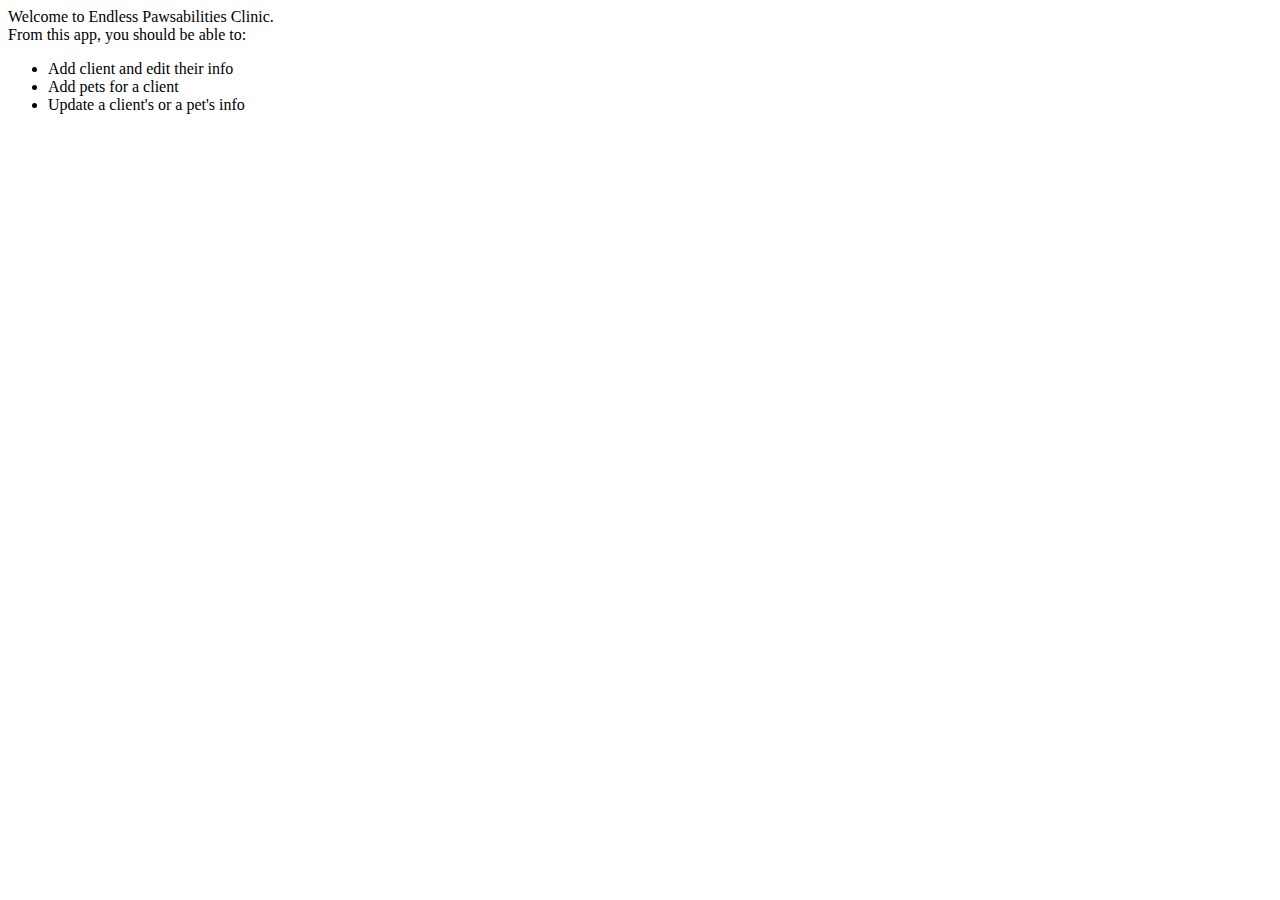
<file: src/main/resources/templates/home.html>
<!DOCTYPE HTML>
<html>
<header th:replace="fragments/head.html :: head" >
</header>
<body>
	<div id="container" class="content pure-g" >
		<header th:replace="fragments/header.html :: header" >
		</header>
		<div id="mainBody" class="pure-u pure-g column">
			<div id="content" class="pure-u-1">
				<div class="pad">
					Welcome to Endless Pawsabilities Clinic.
					<br>
					From this app, you should be able to:
					<ul>
						<li> Add client and edit their info </li>
						<li> Add pets for a client </li>
						<li> Update a client's or a pet's info</li>
					</ul>
									
				</div>
			</div>
		</div>
    </div>
</body>
</html>
</file>
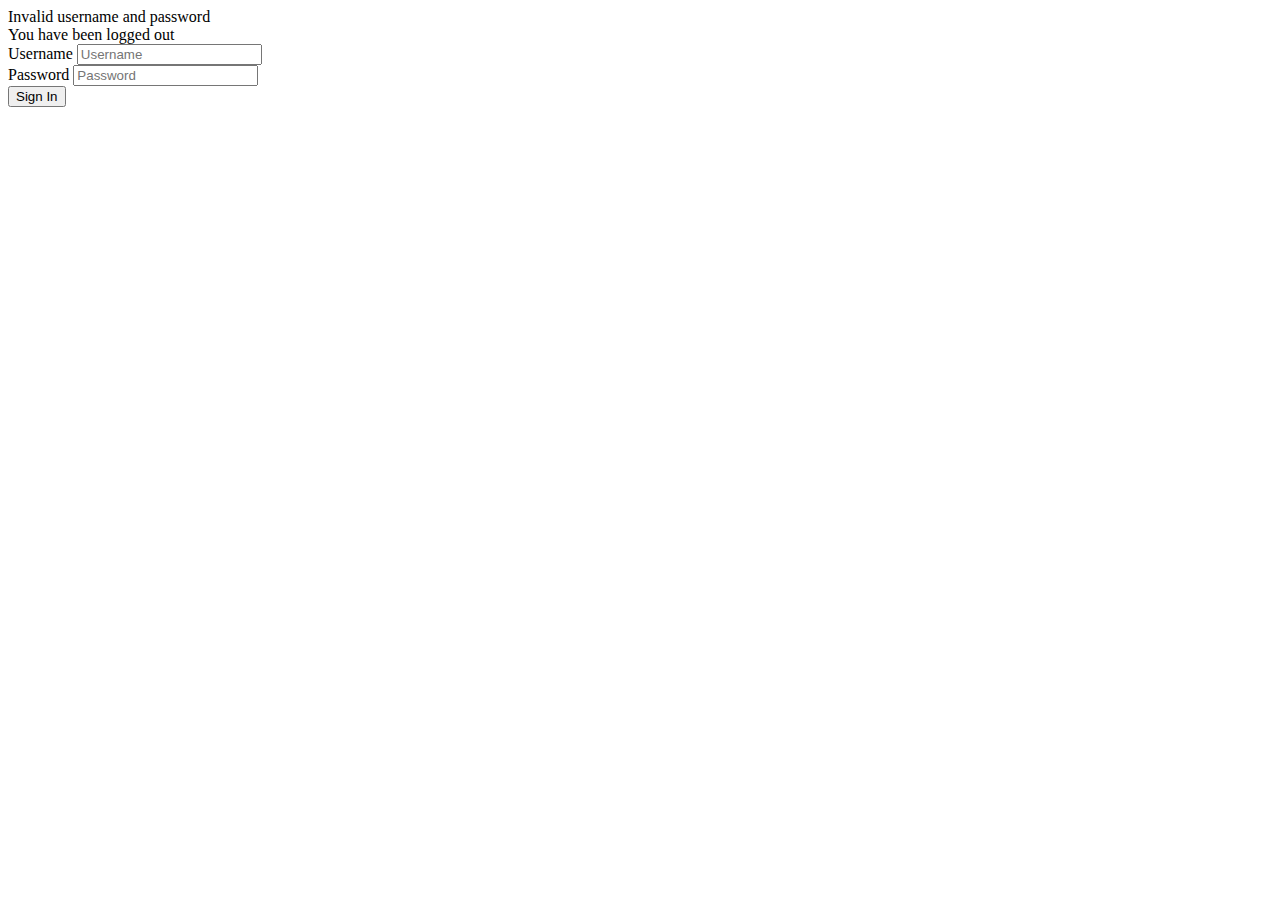
<file: src/main/resources/templates/login.html>
<!DOCTYPE HTML>
<html>
<header th:replace="fragments/head.html :: head" >
</header>
<body>
	<div id="container" class="content pure-g" >
		<header th:replace="fragments/header.html :: header" >
		</header>
		<div id="mainBody" class="pure-u column">
			<!-- <div id="loginBox" >
				<div class="bordered pure-u column">
					
					<div data-th-if="${param.error}" class="message-box-error">
				        Invalid username and password
				    </div>
				    <div data-th-if="${param.logout}" class="message-box-info">
				        You have been logged out
				    </div>
					<form data-th-action="@{/login}" method="post" class="pure-form pure-form-aligned">
					    
				       <div class="pure-control-group">
				            <label for="username">Username</label>
				            <input id="username" name="username" type="text" placeholder="Username">
				        </div>
		
				        <div class="pure-control-group">
				            <label for="password">Password</label>
				            <input id="password" name="password" type="password" placeholder="Password">
				        </div>
				        <div class="pure-controls">
		      	            <button type="submit" class="pure-button pure-button-primary">Sign In</button>
			        	</div>
					</form>
					</div>
		        </div> -->
		        
		        
		        <div class="container">
				<div class="row d-flex flex-column justify-content-center align-items-center h-100">
					
					<div class="col-3">
					<div data-th-if="${param.error}" class="message-box-error">
				        Invalid username and password
				    </div>
				    <div data-th-if="${param.logout}" class="message-box-info">
				        You have been logged out
				    </div>
					
					
					
					<form data-th-action="@{/login}" method="post" >
					  <div class="form-group">
					    <label for="username">Username</label>
					    <input type="text" class="form-control" id="username" name="username" placeholder="Username">
					  </div>
					  <div class="form-group">
					    <label for="password">Password</label>
					    <input type="password" class="form-control" id="password" name="password" placeholder="Password">
					  </div>
					  <button type="submit" class="btn btn-primary">Sign In</button>
					</form>
					</div>
					</div>
		        </div> 
		        
	        </div>
        </div>
    </div>
</body>
</html>
</file>
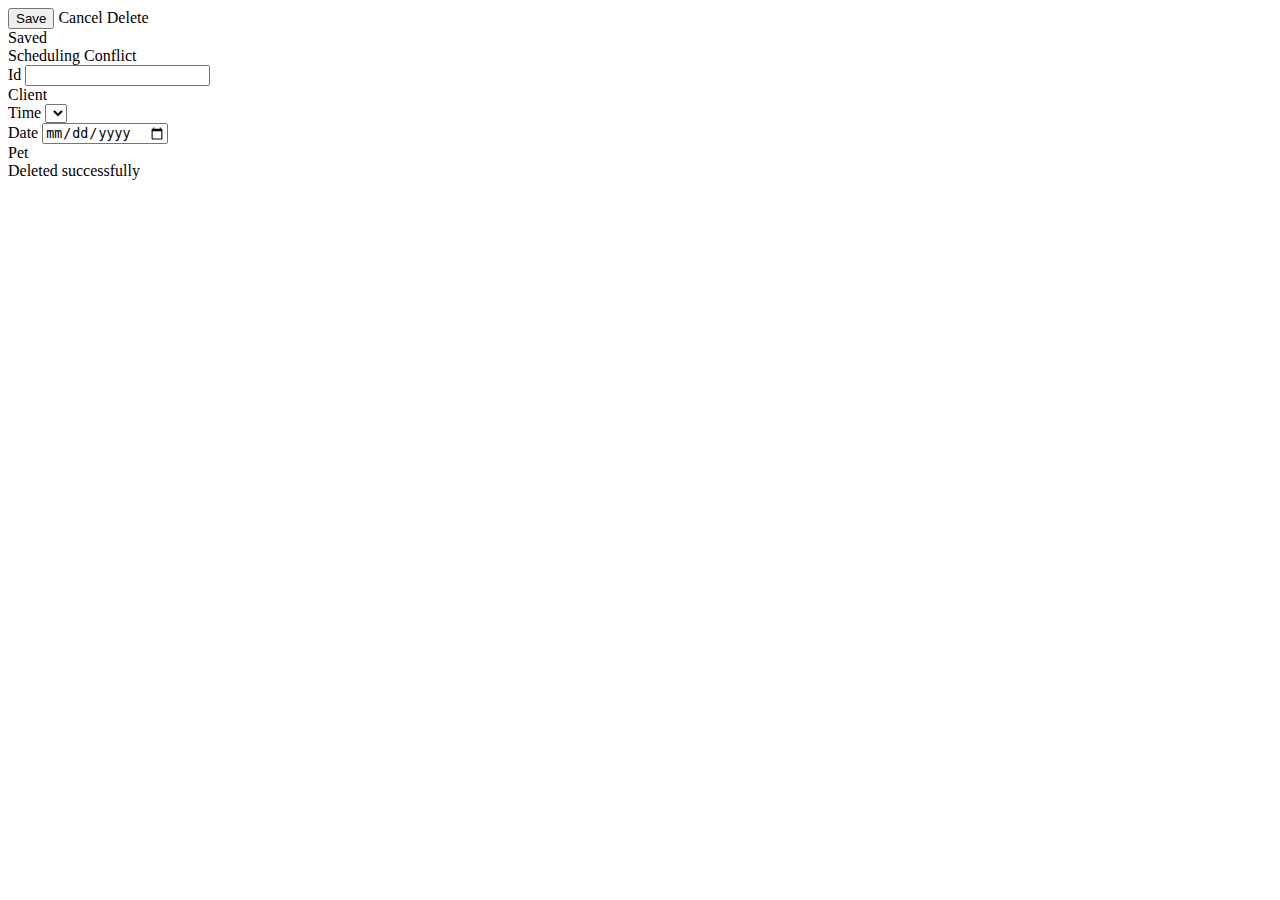
<file: src/main/resources/templates/appointment/editAppointment.html>
<!DOCTYPE HTML>
<html>
<header data-th-replace="fragments/head.html :: head"> </header>
<body>
	<div id="container" class="content pure-g">
		<header data-th-replace="fragments/header.html :: header"> </header>
		<div id="mainBody" class="pure-u pure-g column">
			<div id="content" class="pure-u-1">
				<div class="pad right">
					<button type="submit" form="theForm" class="btn btn-secondary btn-sm active" 
						value="Save">Save</button>
					<a class="btn btn-secondary btn-sm active"  data-th-href="@{/appointments}">Cancel</a> <a
						class="btn btn-secondary btn-sm active"  data-th-if="${command.id != null}"
						data-th-href="@{/appointments/{c}/delete(c=${command?.id})}">Delete</a>

				</div>
				<div class="pad">
					<form class="pure-form pure-form-aligned" id="theForm" action="#"
						data-th-action="@{/appointments}" data-th-object="${command}"
						method="post">
						<!--  						<input type="hidden" data-th-field="*{id}"/> -->
						<input type="hidden" data-th-field="*{client}" /> <input
							type="hidden" data-th-field="*{pet}" />
						<div data-th-if="${saved && scheduled}" class="message-box-info">Saved</div>
						<div data-th-if="${saved && !scheduled}" class="message-box-info">Scheduling Conflict</div>

						
						
						
						
						<form>
						<div class ="row d-flex flex-column justify-content-center align-items-center h-100">						
						
						<div class="col-sm-3 my-1">
							<label>Id</label>
							<!-- <input readonly data-th-if="${command.id == null}" value="New"/> -->
							<input readonly name="id" data-th-if="${command.id != null}"
								data-th-value="*{id}" />
						</div>

						<div class="col-sm-3 my-1">
							<label for="client">Client</label> <span id="client"
								name="client" type="text" data-th-text="${client.name}"></span>
						</div>
						
						
						
						
						
						
						
						
						
						
						

						<div class="col-sm-3 my-1">
							<label for="time">Time</label> <select id="time"
								name="time" data-th-field="*{time}" required> 
									<option data-th-if="${command.id == null}" selected disabled value="00:00:00" >
									<option data-th-each="slot: ${allSlots}" data-th-value="${slot}"
										data-th-text="${#dates.format(slot,'hh:mm a')}">
									
								</select>
							
						</div>



						<div class="col-sm-3 my-1">
							<label for="date">Date</label> <input id="date" name="date"
								type="date" data-th-field="*{date}" required>
						</div>

						<div class="col-sm-3 my-1">
							<label for="pet">Pet</label> <span id="pet" name="pet"
								type="text" data-th-text="${pet.name}"></span>
						</div>

						<div class="col-sm-3 my-1" data-th-if="${command.id != null}">
							<div data-th-if="${deleted}" class="message-box-info">
								Deleted successfully</div>


						</div>
						
						</div>


					</form>
				</form>


				</div>
			</div>
		</div>
	</div>
</body>
</html>
</file>
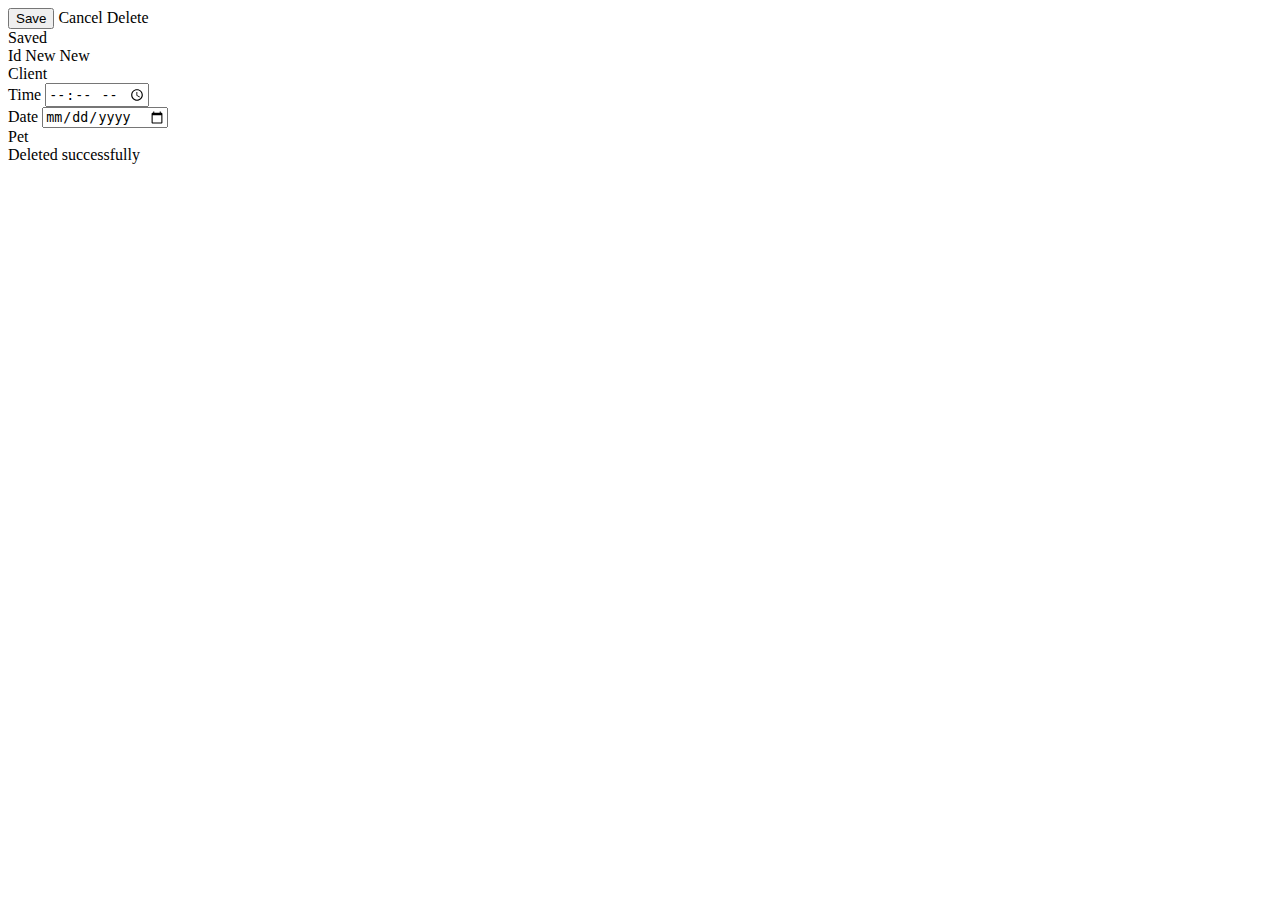
<file: src/main/resources/templates/appointment/editAppointments.html>
<!DOCTYPE HTML>
<html>
<header th:replace="fragments/head.html :: head" >
</header>
<body>
	<div id="container" class="content pure-g" >
		<header th:replace="fragments/header.html :: header" >
		</header>
		<div id="mainBody" class="pure-u pure-g column">
			<div id="content" class="pure-u-1">
				<div class="pad right">
					<button type="submit" form="theForm" class="pure-button"  value="Save">Save</button>
					<a class="pure-button" data-th-href="@{/appointments}">Cancel</a>
					<a class="pure-button" data-th-if="${command.id != null}" data-th-href="@{/appointments/{c}/delete(c=${command?.id})}">Delete</a>
					
				</div>
				<div class="pad">
					<form class="pure-form pure-form-aligned" id="theForm" action="#" data-th-action="@{/appointments}" data-th-object="${command}" method="post">
						<input type="hidden" data-th-field="*{id}"/>
					    <div data-th-if="${saved}" class="message-box-info">
							Saved
					    </div>

						<div class="pure-control-group">
				            <label>Id</label>
				            <span data-th-if="${command.id == null}"> New </span>
  				            <span name="id" data-th-if="${command.id != null}" data-th-text="*{id}"> New </span>
				        </div>
		
				        <div class="pure-control-group">
				            <label for="client">Client</label>
				            <span id="client" name="client" type="text" data-th-text="*{client}"></span>
				        </div>

				        <div class="pure-control-group">
				            <label for="time">Time</label>
				            <input id="time" name="time" type="time" data-th-field="*{time}">
				        </div>
						
						
				        <div class="pure-control-group">
				            <label for="date">Date</label>
				            <input id="date" name="date" type="date" data-th-field="*{date}">
				        </div>
				        
				        <div class="pure-control-group">
				            <label for="pet">Pet</label>
				            <span id="pet" name="pet" type="text" data-th-text="*{pet}"></span>
				        </div>
				        
				        <div class="pure-control-group" data-th-if="${command.id != null}">
							<div data-th-if="${deleted}" class="message-box-info">
								Deleted successfully
							</div>
							
				        	</div>
				        </div>
						
						
					</form>
					
							
				</div>
			</div>
		</div>
    </div>
</body>
</html>
</file>
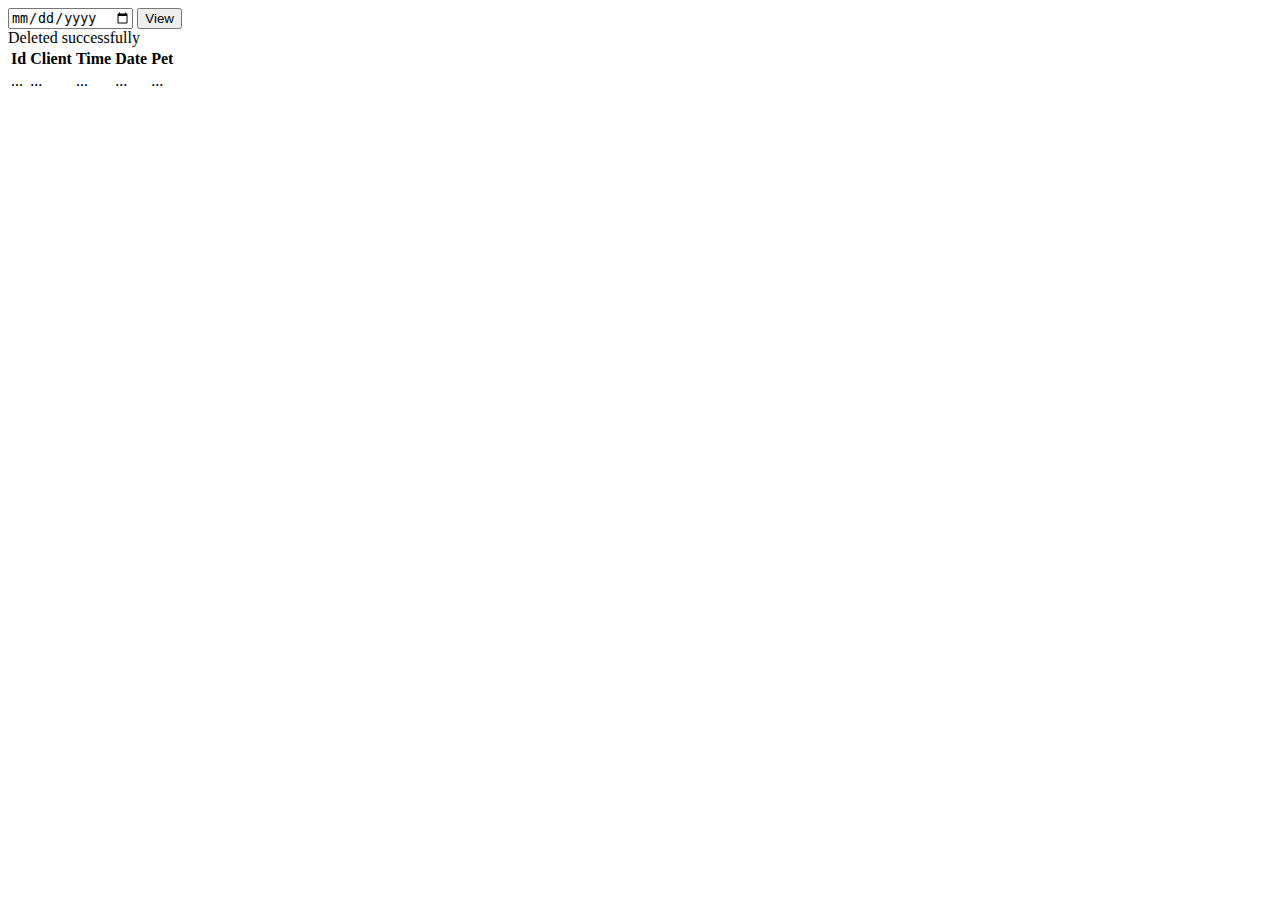
<file: src/main/resources/templates/appointment/listAppointments.html>
<!DOCTYPE HTML>
<html>
<header th:replace="fragments/head.html :: head" >
</header>
<body>
<div id="container" class="content pure-g" >
<header th:replace="fragments/header.html :: header" >
</header>
<div id="mainBody" class="pure-u pure-g column">
<div id="content" class="pure-u-1">
<div class="pad right">
<form data-th-action="@{/appointments}" data-th-object="${command}"
method="get">
<input type="date" name="date" required>
<button type="submit" class="btn btn-secondary btn-sm active" value="view">View</button>
<!-- <a href="#" class="btn btn-secondary btn-sm active" role="button" aria-pressed="true" data-th-href="@{'/appointments/new'}">Add appointment</a> -->
</form> 

<!-- <a class="pure-button" data-th-href="@{'/appointments/new'}">Add appointment</a> -->
</div>
<div class="pad">
<div data-th-if="${deleted}" class="message-box-info">
Deleted successfully
</div>
<table class="table table-striped">
<thead>
<tr>
<th scope="col">Id</th>
<th scope="col">Client</th>
<th scope="col">Time</th>
<th scope="col">Date</th>
<th scope="col">Pet</th>
</tr>
</thead>
<tbody>	
<tr data-th-each="appointment : ${appointments}">
<td> <a data-th-href="@{/appointments/{id}(id=${appointment.id})}" data-th-text="${appointment.id}">...</a></td>
<span data-th-each="client : ${clients}"> 
<td data-th-if ="${appointment.client} == ${client.id}"><span data-th-text ="${client.name}">...</span></td>
</span> 
<!-- <td data-th-text="${appointment.client}">...</td> -->
<td data-th-text="${appointment.time}">...</td>
<td data-th-text="${appointment.date}">...</td>
<span data-th-each="pet : ${pets}">
<td data-th-if ="${appointment.pet} == ${pet.id}"><span data-th-text ="${pet.name}">...</span></td>
</span> 
<!-- <td data-th-text="${appointment.pet}">...</td> -->
</tr>
</tbody>
</table>
</div>
</div>
</div>
</div>
</body>
</html>
</file>
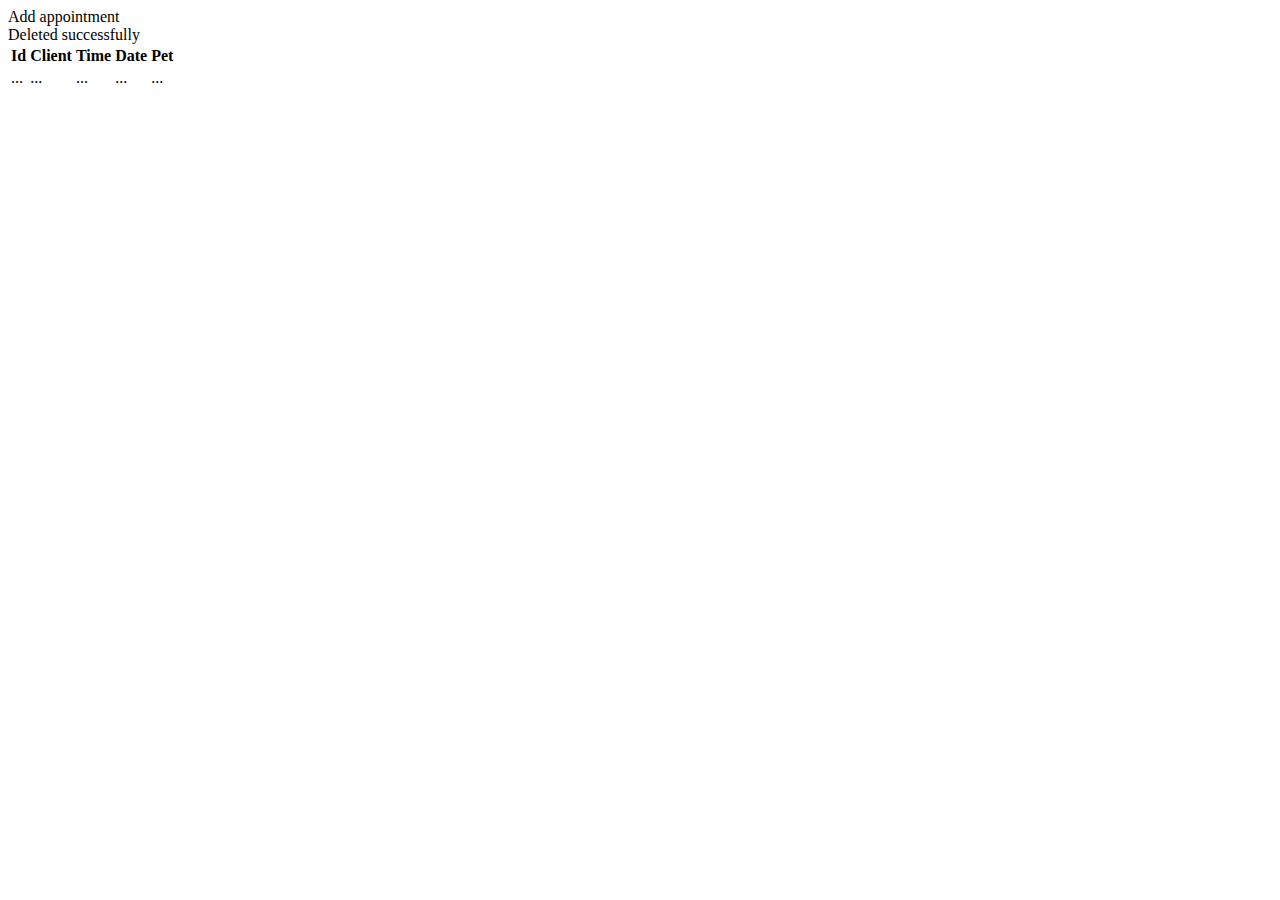
<file: src/main/resources/templates/appointments/listAppointments.html>
<!DOCTYPE HTML>
<html>
<header th:replace="fragments/head.html :: head" >
</header>
<body>
	<div id="container" class="content pure-g" >
		<header th:replace="fragments/header.html :: header" >
		</header>
		<div id="mainBody" class="pure-u pure-g column">
			<div id="content" class="pure-u-1">
				<div class="pad right">
					<a class="pure-button"  data-th-href="@{'/appointments/new'}">Add appointment</a>
				</div>
				<div class="pad">
				    <div data-th-if="${deleted}" class="message-box-info">
						Deleted successfully
				    </div>
					<table class="fullWidth pure-table pure-table-horizontal">
						<thead>
							<tr>
								<th>Id</th>
								<th>Client</th>
								<th>Time</th>
								<th>Date</th>
								<th>Pet</th>

							</tr>
						</thead>
						<tbody>	
							<tr data-th-each="appointment : ${appointments}">
								<td> <a data-th-href="@{/appointments/{id}(id=${appointment.id})}" data-th-text="${appointment.id}">...</a></td>
								<td data-th-text="${appointment.client}">...</td>
								<td data-th-text="${appointment.time}">...</td>
								<td data-th-text="${appointment.date}">...</td>
								<td data-th-text="${appointment.pet}">...</td>
							</tr>
						</tbody>
					</table>
				</div>
			</div>
		</div>
    </div>
</body>
</html>
</file>
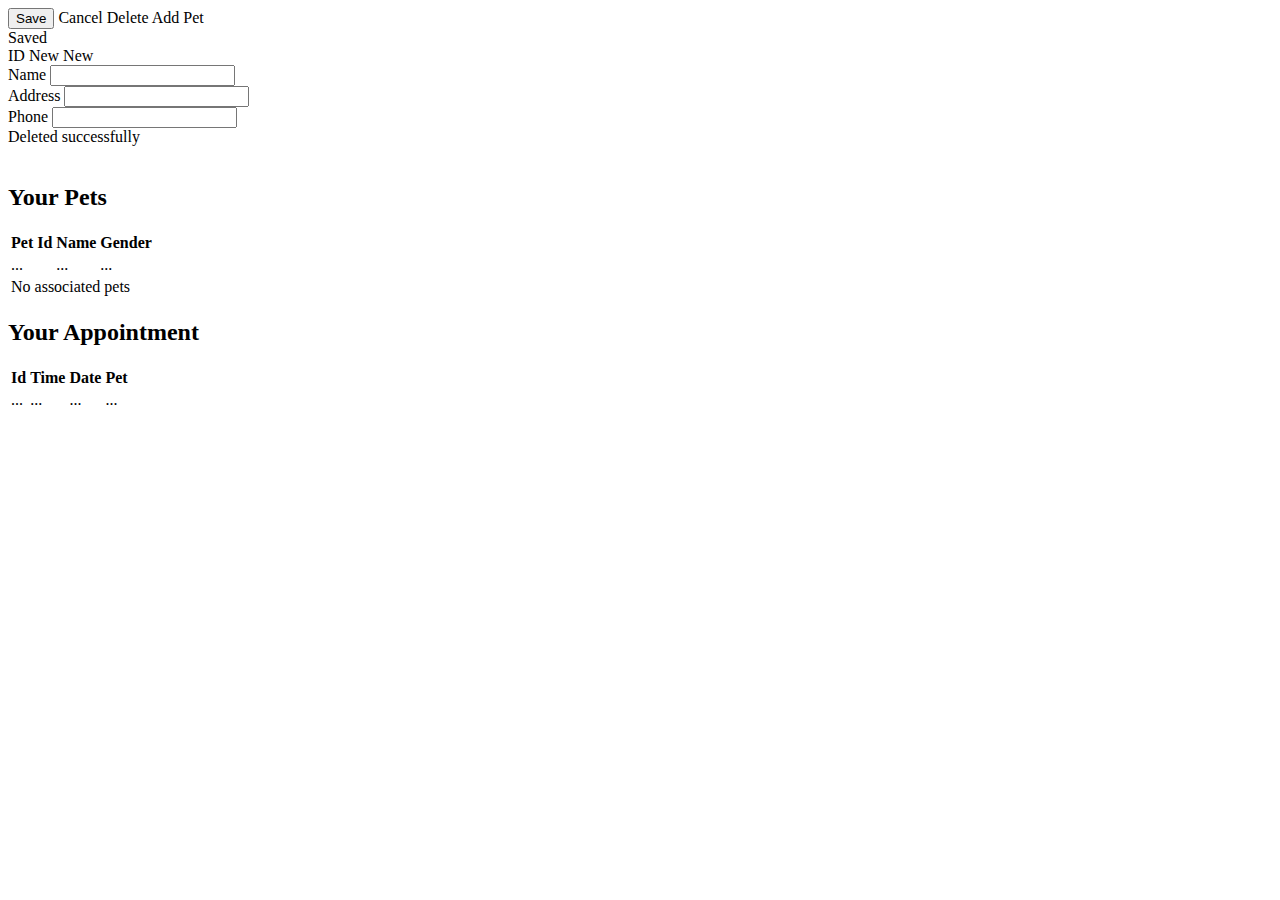
<file: src/main/resources/templates/clients/editClient.html>
<!-- <!DOCTYPE HTML>
<html>
<header th:replace="fragments/head.html :: head"> </header>
<body>
	<div id="container" class="content pure-g">
		<header th:replace="fragments/header.html :: header"> </header>
		<div id="mainBody" class="pure-u pure-g column">
			<div id="content" class="pure-u-1">
				<div class="pad right">
					<button type="submit" form="theForm" class="pure-button"
						value="Save">Save</button>
					<a class="btn btn-secondary btn-sm active" data-th-href="@{/clients}">Cancel</a> <a
						class="btn btn-secondary btn-sm active" data-th-if="${command.id != null}"
						data-th-href="@{/clients/{c}/delete(c=${command?.id})}">Delete</a>
					<a class="btn btn-secondary btn-sm active" data-th-if="${command.id != null}"
						data-th-href="@{/pets/new?clientId={c}(c=${command?.id})}">Add
						Pet</a>

				</div>
				<div class="pad">
					<form class="pure-form pure-form-aligned" id="theForm" action="#"
						data-th-action="@{/clients}" data-th-object="${command}"
						method="post">
						<input type="hidden" data-th-field="*{id}" />
						<div data-th-if="${saved}" class="message-box-info">Saved</div>

						<div class="pure-control-group">
							<label>Id</label> <span data-th-if="${command.id == null}">
								New </span> <span name="id" data-th-if="${command.id != null}"
								data-th-text="*{id}"> New </span>
						</div>

						<div class="pure-control-group">
							<label for="name">Name</label> <input id="name" name="name"
								type="text" data-th-field="*{name}" required>
						</div>

						<div class="pure-control-group">
							<label for="phone">Phone</label> <input id="phone" name="phone"
								type="text" data-th-field="*{phoneNumber}"
								pattern="[0-9{3}-[0-9]{3}-[0-9]{4}" required> <span
								class="note">Format: 123-456-7890</span>
						</div>


						<div class="pure-control-group">
							<label for="address">Address</label>
							<textarea id="address" name="address" type="text"
								data-th-field="*{address}" required>
				            </textarea>
						</div>
						<div class="pure-control-group" data-th-if="${command.id != null}">
							<div data-th-if="${deleted}" class="message-box-info">
								Deleted successfully</div>
								
							<h2>Your Pets</h2>
							<table class="fullWidth pure-table pure-table-horizontal">
								<thead>
									<tr>
										<th>Pet Id</th>
										<th>Name</th>
										<th>Gender</th>
									</tr>
								</thead>
								<tbody data-th-if="${pets.size() > 0}">
									<tr data-th-each="pet : ${pets}">
										<td><a
											data-th-href="@{/pets/{pid}?clientId={cid}(pid=${pet.id}, cid=${command.id})}"
											data-th-text="${pet.id}">...</a></td>
										<td data-th-text="${pet.name}">...</td>
										<td data-th-text="${pet.gender}">...</td>
									</tr>
								</tbody>
								<tbody data-th-if="${pets.size() == 0}">
									<tr>
										<td colspan=3>No associated pets</td>
									</tr>
								</tbody>
							</table>


                             <h2>Your Appointment</h2>
							<table class="fullWidth pure-table pure-table-horizontal">
								<thead>
									<tr>
										<th>Id</th>
										<th>Time</th>
										<th>Date</th>
										<th>Pet</th>

									</tr>
								</thead>
								<tbody>
									<tr data-th-each="appointment : ${appointments}">
										<td><a
											data-th-href="@{/appointments/{id}(id=${appointment.id})}"
											data-th-text="${appointment.id}">...</a></td>
										
										<td data-th-text="${appointment.time}">...</td>
										<td data-th-text="${appointment.date}">...</td>
										<span data-th-each="pet : ${pets}">
											<td data-th-if="${appointment.pet} == ${pet.id}"><span
												data-th-text="${pet.name}">...</span></td>
										</span>
				
									</tr>
								</tbody>
							</table>
						</div>
				</div>


				</form>


			</div>
		</div>
	</div>
	</div>
</body>
</html> -->




<!DOCTYPE HTML>

<html>

<header th:replace="fragments/head.html :: head"> </header>

<body>

	<div id="container" class="content pure-g">

		<header th:replace="fragments/header.html :: header"> </header>

		<div id="mainBody" class="pure-u pure-g column">

			<div id="content" class="pure-u-1">

				<div class="pad right">

					<button type="submit" form="theForm"
						class="btn btn-secondary btn-sm active" value="Save">Save</button>

					<a class="btn btn-secondary btn-sm active"
						data-th-href="@{/clients}">Cancel</a> <a
						class="btn btn-secondary btn-sm active"
						data-th-if="${command.id != null}"
						data-th-href="@{/clients/{c}/delete(c=${command?.id})}">Delete</a>

					<a class="btn btn-secondary btn-sm active"
						data-th-if="${command.id != null}"
						data-th-href="@{/pets/new?clientId={c}(c=${command?.id})}">Add
						Pet</a>



				</div>

				<div class="pad">

					<form class="pure-form pure-form-aligned" id="theForm" action="#"
						data-th-action="@{/clients}" data-th-object="${command}"
						method="post">

						<input type="hidden" data-th-field="*{id}" />

						<div data-th-if="${saved}" class="message-box-info">Saved</div>



						<!-- <div class="pure-control-group">

                                            <label>Id</label>

                                            <span data-th-if="${command.id == null}"> New </span>

                                            <span name="id" data-th-if="${command.id != null}" data-th-text="*{id}"> New </span>

                                        </div>

               

                                        <div class="pure-control-group">

                                            <label for="name">Name</label>

                                            <input id="name" name="name" type="text" data-th-field="*{name}">

                                        </div>

 

                                        <div class="pure-control-group">

                                            <label for="phone">Phone</label>

                                            <input id="phone" name="phone" type="text" data-th-field="*{phoneNumber}">

                                        </div>

                                               

                                               

                                        <div class="pure-control-group">

                                            <label for="address">Address</label>

                                            <textarea id="address" name="address" type="text" data-th-field="*{address}">

                                            </textarea>

                                        </div>

                                        

                                        <div class="pure-control-group" data-th-if="${command.id != null}">

                                                        <div data-th-if="${deleted}" class="message-box-info">

                                                                Deleted successfully

                                                        </div>

                                                        </div> -->



						<form>

							<div
								class="row d-flex justify-content-center align-items-center h-100 editstyle">



								<div class="form-row">

									<div class="col-sm-3 my-1">

										<label>ID</label> <span data-th-if="${command.id == null}">
											New </span> <span name="id" data-th-if="${command.id != null}"
											data-th-text="*{id}"> New </span>

									</div>

								</div>



								<div class="col-sm-3 my-1">

									<label for="name">Name</label> <input id="name"
										class="form-control" name="name" type="text"
										data-th-field="*{name}" required>

								</div>



								<div class="col-sm-3 my-1">

									<label for="address">Address</label> <input id="address"
										class="form-control" name="address" type="text"
										data-th-field="*{address}" required>

								</div>



								<div class="col-sm-3 my-1">

									<label for="phone">Phone</label> <input id="phone"
										class="form-control" name="phone" type="text"
										data-th-field="*{phoneNumber}" required>

								</div>

								<div class="col-sm-3 my-1" data-th-if="${command.id != null}">

									<div data-th-if="${deleted}" class="message-box-info">

										Deleted successfully</div>

								</div>
						</form>
						</form></div></div>
<br>
						<h2>Your Pets</h2>



						<table class="table table-striped" data-th-if="${command.id != null}">

							<thead>

								<tr>

									<th scope="col">Pet Id</th>

									<th scope="col">Name</th>

									<th scope="col">Gender</th>

								</tr>

							</thead>

							<tbody data-th-if="${pets.size() > 0}">

								<tr data-th-each="pet : ${pets}">

									<td><a
										data-th-href="@{/pets/{pid}?clientId={cid}(pid=${pet.id}, cid=${command.id})}"
										data-th-text="${pet.id}">...</a></td>

									<td data-th-text="${pet.name}">...</td>

									<td data-th-text="${pet.gender}">...</td>

								</tr>

							</tbody>

							<tbody data-th-if="${pets.size() == 0}">

								<tr>

									<td colspan=3>No associated pets</td>

								</tr>

							</tbody>

						</table>

						<h2>Your Appointment</h2>

						<table class="table table-striped" data-th-if="${command.id != null}">

							<thead>

								<tr>

									<th scope="col">Id</th>

									<th scope="col">Time</th>

									<th scope="col">Date</th>

									<th scope="col">Pet</th>

								</tr>

							</thead>

							<tbody>

								<tr data-th-each="appointment : ${appointments}">

									<td><a
										data-th-href="@{/appointments/{id}(id=${appointment.id})}"
										data-th-text="${appointment.id}">...</a></td>



									<td data-th-text="${appointment.time}">...</td>

									<td data-th-text="${appointment.date}">...</td>

									<span data-th-each="pet : ${pets}">
										<td data-th-if="${appointment.pet} == ${pet.id}"><span
											data-th-text="${pet.name}">...</span></td>
									</span>
</file>
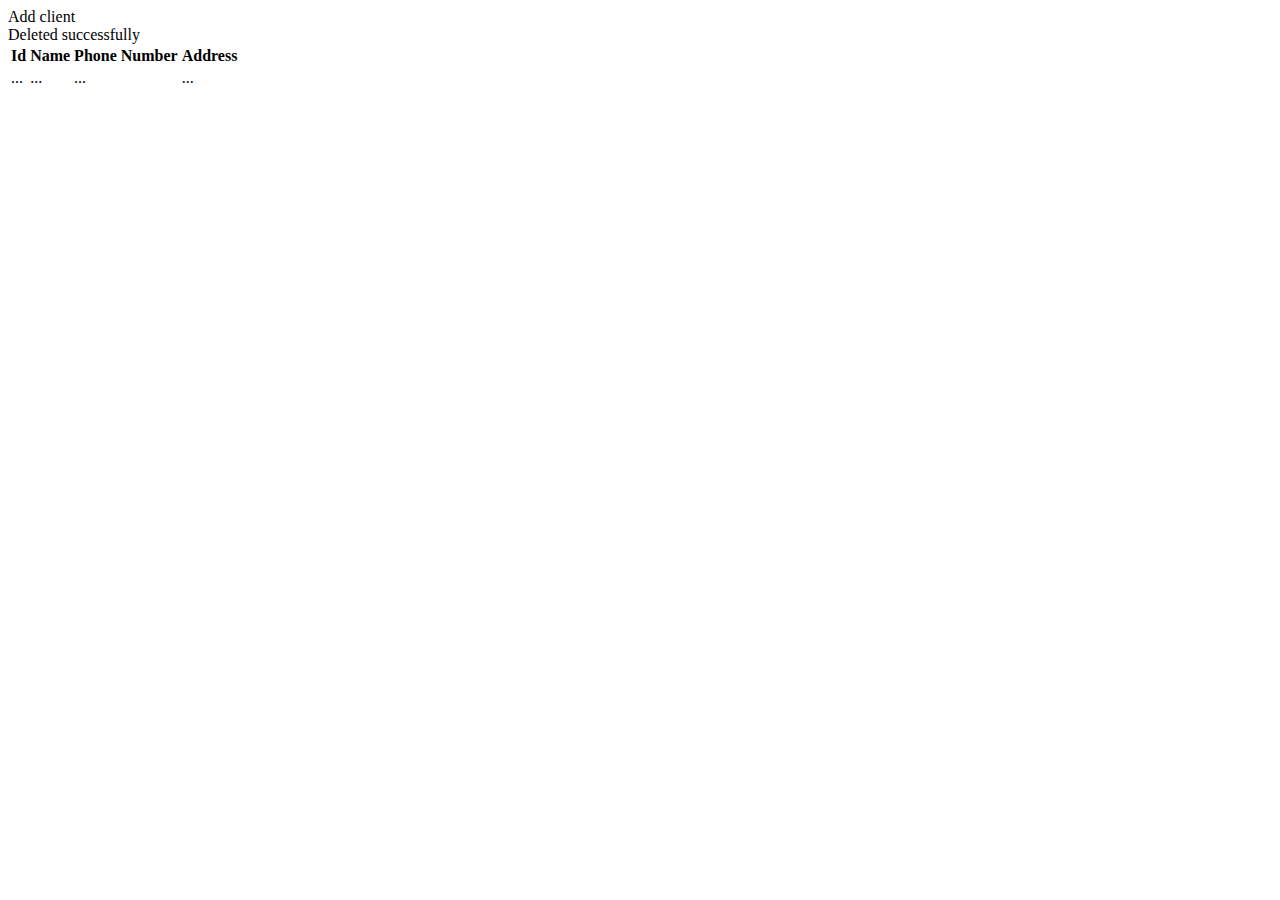
<file: src/main/resources/templates/clients/listClients.html>
<!DOCTYPE HTML>
<html>
<header th:replace="fragments/head.html :: head" >
</header>
<body>
	<div id="container" class="content pure-g" >
		<header th:replace="fragments/header.html :: header" >
		</header>
		<div id="mainBody" class="pure-u pure-g column">
			<div id="content" class="pure-u-1">
				<div class="pad right">
				
				
					<a class="btn btn-secondary btn-sm active"  data-th-href="@{'/clients/new'}">Add client</a>
				</div>
				<div class="pad">
				    <div data-th-if="${deleted}" class="message-box-info">
						Deleted successfully
				    </div>
					<table class="table table-striped">
						<thead>
							<tr>
								<th scope="col">Id</th>
					     		 <th scope="col">Name</th>
					     		  <th scope="col">Phone Number</th>
					     		   <th scope="col">Address</th>
							</tr>
						</thead>
						<tbody>	
							<tr data-th-each="client : ${clients}">
								<td> <a data-th-href="@{/clients/{id}(id=${client.id})}" data-th-text="${client.id}">...</a></td>
								<td data-th-text="${client.name}">...</td>
								<td data-th-text="${client.phoneNumber}">...</td>
								<td data-th-text="${client.address}">...</td>
							</tr>
						</tbody>
					</table>
				</div>
			</div>
		</div>
    </div>
</body>
</html>
</file>
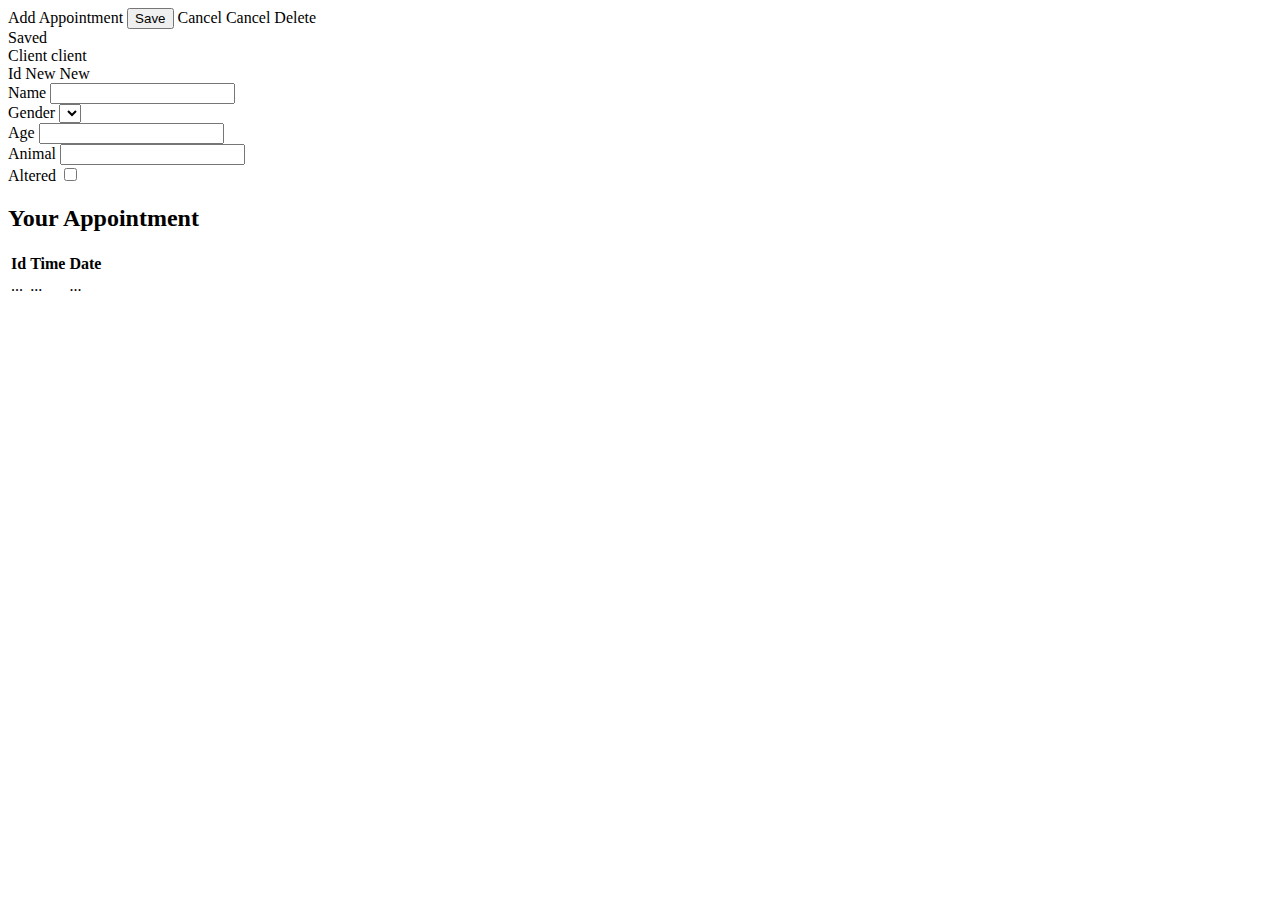
<file: src/main/resources/templates/pets/editPet.html>
<!-- <!DOCTYPE HTML>
<html>
<header th:replace="fragments/head.html :: head"> </header>
<body>
	<div id="container" class="content pure-g">
		<header th:replace="fragments/header.html :: header"> </header>
		<div id="mainBody" class="pure-u pure-g column">
			<div id="content" class="pure-u-1">
				<div class="pad right">
					<a class="pure-button" data-th-if="${command.id != null}"
						data-th-href="@{/appointments/new?petId={c}(c=${id})}">Add
						Appointment</a>
					<button type="submit" form="theForm" class="pure-button"
						value="Save">Save</button>
					<a class="pure-button" data-th-if="${fromClientPage}"
						data-th-href="@{/clients/{c}(c=${command.client.id})}">Cancel</a>
					<a class="pure-button" data-th-if="${!fromClientPage}"
						data-th-href="@{/pets}">Cancel</a> <a class="pure-button"
						data-th-if="${command.id != null}"
						data-th-href="@{'/pets/'+${command?.id}+'/delete'}">Delete</a>

				</div>
				<div class="pad">
					<form class="pure-form pure-form-aligned" id="theForm" action="#"
						data-th-action="@{/pets}" data-th-object="${command}"
						method="post">
						<input type="hidden" data-th-field="*{id}" /> <input type="hidden"
							data-th-field="*{clientId}" /> <input type="hidden"
							id="fromClientPage" name="fromClientPage"
							data-th-value="${fromClientPage}" />

						<div data-th-if="${saved}" class="message-box-info">Saved</div>

						<div class="pure-control-group">
							<label>Client</label> <span data-th-text="${command.client.name}">
								client </span>
						</div>

						<div class="pure-control-group">
							<label>Id</label> <span data-th-if="${command.id == null}">
								New </span> <span data-th-if="${command.id != null}"
								data-th-text="*{id}"> New </span>
						</div>

						<div class="pure-control-group">
							<label for="name">Name</label> <input id="name" name="name"
								type="text" data-th-field="*{name}" required>
						</div>

						<div class="pure-control-group">
							<label>Gender</label> <select data-th-field="*{gender}" required>
								<option data-th-value="''"></option>
								<option data-th-value="'Female'" data-th-text="Female"></option>
								<option data-th-value="'Male'" data-th-text="Male"></option>
							</select>							
			           </div>		
			           				
						<div class="pure-control-group">
				            <label for="age">Age</label>
				            <input id="age" name="age" type="text" data-th-field="*{age}" required>
				        </div>
						
		
						<div class="pure-control-group">
				            <label for="animal">Animal</label>
				            <input id="animal" name="animal" type="text" data-th-field="*{animal}" required>
				        </div>
				        				
				        <div class="pure-control-group">
				            <label for="altered">Altered</label>
				            <input id="altered" name="altered" type="checkbox" data-th-field="*{altered}">
				        </div>        
							
					</form>
                    <h2 text-align: center>Your Appointments</h2>
                    
                    
                    
					<table class="fullWidth pure-table pure-table-horizontal">
						<thead>
							<tr>
								<th>Id</th>
								<th>Time</th>
								<th>Date</th>

							</tr>
						</thead>
						<tbody>
							<tr data-th-each="appointment : ${appointments}">
								<td><a
									data-th-href="@{/appointments/{id}(id=${appointment.id})}"
									data-th-text="${appointment.id}">...</a></td>

								<td data-th-text="${appointment.time}">...</td>
								<td data-th-text="${appointment.date}">...</td>
								
							</tr>
						</tbody>
					</table>


				</div>
			</div>
		</div>
	</div>
</body>
</html> --> 




<!DOCTYPE HTML>
<html>
<header th:replace="fragments/head.html :: head" >
</header>
<body>
<div id="container" class="content pure-g" >
<header th:replace="fragments/header.html :: header" >
</header>
<div id="mainBody" class="pure-u pure-g column">
<div id="content" class="pure-u-1">
<div class="pad right">

					<a class="btn btn-secondary btn-sm active" data-th-if="${command.id != null}"
						data-th-href="@{/appointments/new?petId={c}(c=${id})}">Add
						Appointment</a>


<button type="submit" form="theForm" class="btn btn-secondary btn-sm active" value="Save">Save</button>
<a class="btn btn-secondary btn-sm active" data-th-if="${fromClientPage}" data-th-href="@{/clients/{c}(c=${command.client.id})}">Cancel</a>
<a class="btn btn-secondary btn-sm active" data-th-if="${!fromClientPage}" data-th-href="@{/pets}">Cancel</a>

<a class="btn btn-secondary btn-sm active" data-th-if="${command.id != null}" data-th-href="@{'/pets/'+${command?.id}+'/delete'}">Delete</a>

</div>
<div class="pad">
<form class="pure-form pure-form-aligned" id="theForm" action="#" data-th-action="@{/pets}" data-th-object="${command}" method="post">
<input type="hidden" data-th-field="*{id}"/>
<input type="hidden" data-th-field="*{clientId}"/>
<input type="hidden" id="fromClientPage" name="fromClientPage" data-th-value="${fromClientPage}"/>

<div data-th-if="${saved}" class="message-box-info">
Saved
</div>

<form>
<div class="row d-flex flex-column justify-content-center align-items-center h-100">

<div class="col-sm-3 my-1">
<label>Client</label>
<span data-th-text="${command.client.name}"> client </span>
</div>


<div class="col-sm-3 my-1">
<label>Id</label>
<span data-th-if="${command.id == null}"> New </span>
<span data-th-if="${command.id != null}" data-th-text="*{id}"> New </span>	
</div>

<div class="col-sm-3 my-1">
<label for="name">Name</label>
<input id="name" class="form-control" name="name" type="text" data-th-field="*{name}" required>
</div>

<div class="col-sm-3 my-1">
<label>Gender</label>
<select data-th-field="*{gender}" required>
<option data-th-value="''"></option>
<option data-th-value="'Female'" data-th-text="Female"></option>
<option data-th-value="'Male'" data-th-text="Male"></option>
</select>
</div>

<div class="col-sm-3 my-1">
<label for="age">Age</label>
<input id="age" class="form-control" name="age" type="text" data-th-field="*{age}" required>
</div>

<div class="col-sm-3 my-1">
<label for="animal">Animal</label>
<input id="animal" class="form-control" name="animal" type="text" data-th-field="*{animal}" required>
</div>

<div class="col-sm-3 my-1">
<label for="altered">Altered</label>
<input id="altered" name="altered" type="checkbox" data-th-field="*{altered}">
</div>
</div>
</form>
</form>
<h2>Your Appointment</h2>

<table class="table table-striped">
<thead>
<tr>
<th scope="col">Id</th>
<th scope="col">Time</th>
<th scope="col">Date</th>
</tr>
</thead>
<tbody>
<tr data-th-each="appointment : ${appointments}">
<td><a
data-th-href="@{/appointments/{id}(id=${appointment.id})}"
data-th-text="${appointment.id}">...</a></td>

<td data-th-text="${appointment.time}">...</td>
<td data-th-text="${appointment.date}">...</td>

</tr>
</tbody>
</table>





</div>
</div>
</div>
</div>
</body>
</html>
</file>
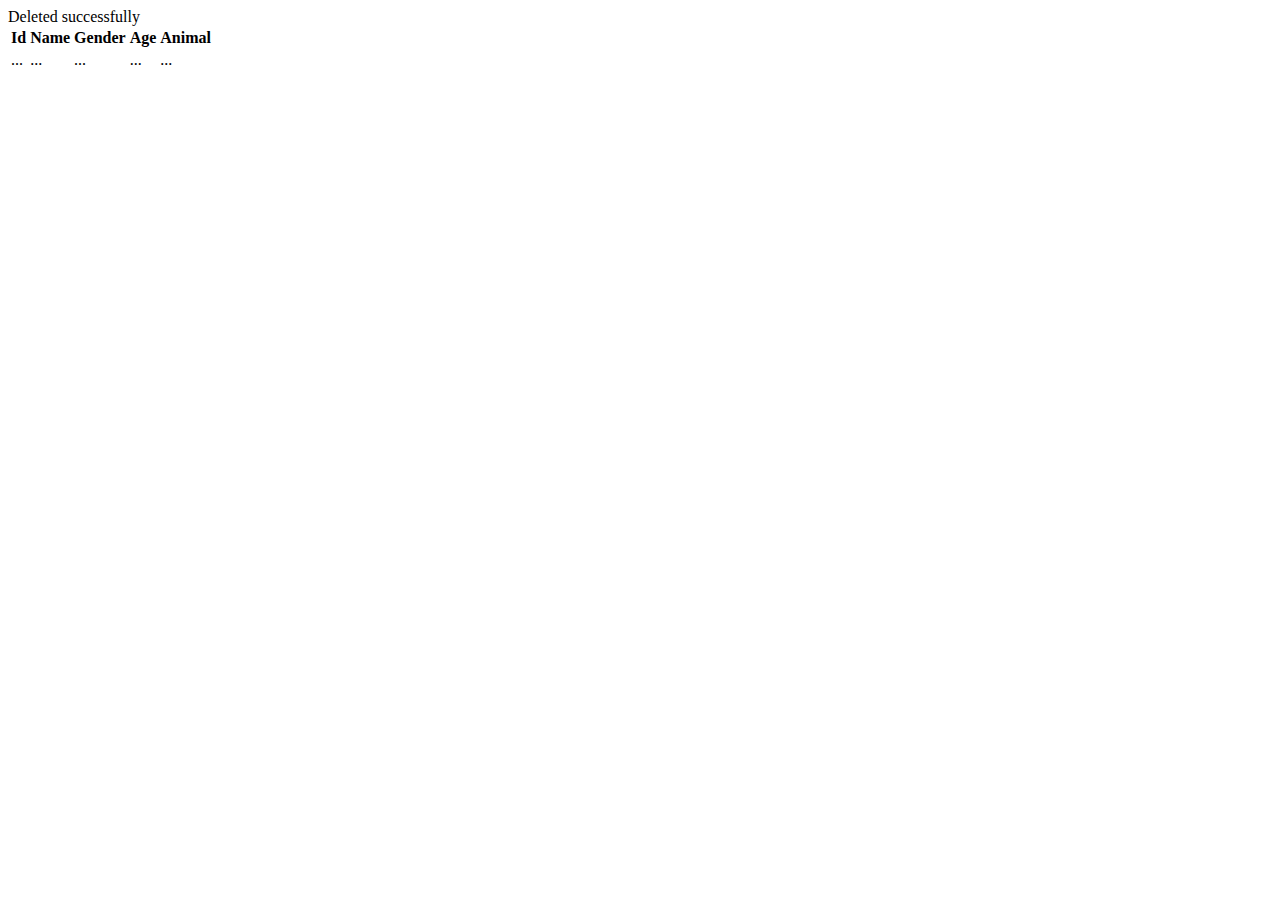
<file: src/main/resources/templates/pets/listPets.html>
<!DOCTYPE HTML>
<html>
<header th:replace="fragments/head.html :: head" >
</header>
<body>
	<div id="container" class="content pure-g" >
		<header th:replace="fragments/header.html :: header" >
		</header>
		<div id="mainBody" class="pure-u pure-g column">
			<div id="content" class="pure-u-1">
				<div class="pad">
				    <div data-th-if="${deleted}" class="message-box-info">
						Deleted successfully
				    </div>					
					<table class="table table-striped">
					  <thead>
					    <tr>
					      <th scope="col">Id</th>
					      <th scope="col">Name</th>
					      <th scope="col">Gender</th>
					      <th scope="col">Age</th>
					      <th scope="col">Animal</th>
					    </tr>
					  </thead>
					  <tbody>
					    <tr data-th-each="pet : ${pets}">
								<td> <a data-th-href="@{/pets/{id}(id=${pet.id})}" data-th-text="${pet.id}">...</a></td>
								<td data-th-text="${pet.name}">...</td>
								<td data-th-text="${pet.gender}">...</td>
								<td data-th-text="${pet.age}">...</td>
								<td data-th-text="${pet.animal}">...</td>
							</tr>
					  </tbody>
					</table>
					
					
				</div>
			</div>
		</div>
    </div>
</body>
</html>
</file>
